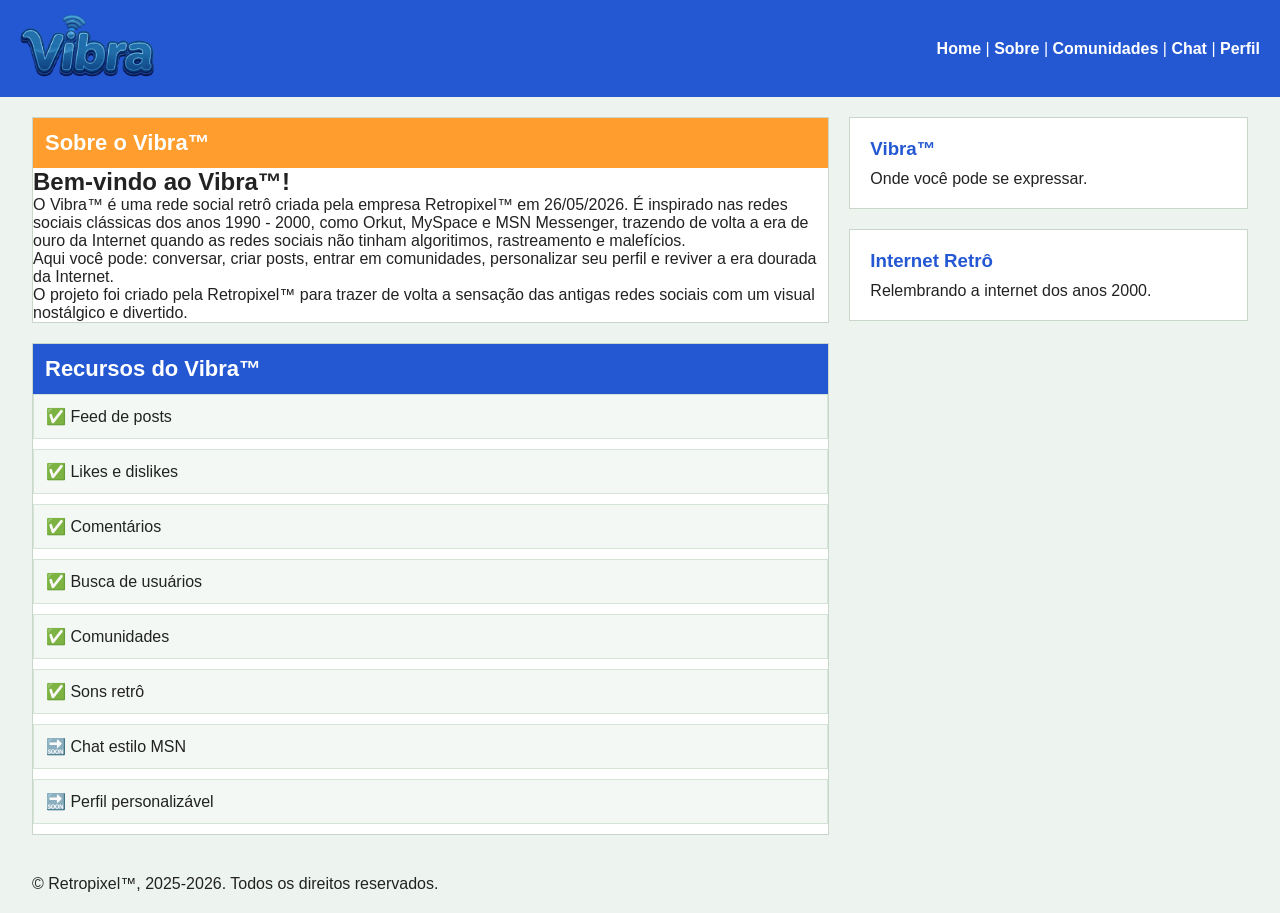
<file: sobre.html>
<!-- sobre.html -->

<!DOCTYPE html>
<html lang="pt-BR">
<head>

  <meta charset="UTF-8">

  <meta
    name="viewport"
    content="width=device-width, initial-scale=1.0"
  >

  <title>
    Sobre — Vibra™
  </title>

  <link
    rel="icon"
    type="image/png"
    href="./assets/Vibra_icon.png"
  >

  <link
    rel="stylesheet"
    href="style.css"
  >

</head>

<body>

  <!-- TOPO -->

  <header class="top-header">

    <div class="logo-area">

      <img
        src="./assets/Vibra_logo.png"
        class="logo"
      >

    </div>

    <div class="header-links">

      <a href="index.html">
        Home
      </a>

      |

      <a href="sobre.html">
        Sobre
      </a>

      |

      <a href="comunidades.html">
        Comunidades
      </a>

      |

      <a href="chat.html">
        Chat
      </a>

      |

      <a href="perfil.html">
        Perfil
      </a>

    </div>

  </header>

  <!-- CONTEÚDO -->

  <main class="main-layout">

    <section class="left-content">

      <!-- SOBRE -->

      <div class="box">

        <div class="box-title orange">

          Sobre o Vibra™

        </div>

        <div class="about-content">

          <h2>
            Bem-vindo ao Vibra™!
          </h2>

          <p>
            O Vibra™ é uma rede social retrô criada pela empresa Retropixel™ em 26/05/2026. É inspirado nas redes sociais clássicas dos anos 1990 - 2000, como Orkut, MySpace e MSN Messenger, trazendo de volta a era de ouro da Internet quando as redes sociais não tinham algoritimos, rastreamento e malefícios.
          </p>

          <p>
            Aqui você pode:
            conversar, criar posts, entrar em comunidades,
            personalizar seu perfil e reviver a era dourada
            da Internet.
          </p>

          <p>
            O projeto foi criado pela Retropixel™
            para trazer de volta a sensação das antigas
            redes sociais com um visual nostálgico
            e divertido.
          </p>

        </div>

      </div>

      <!-- RECURSOS -->

      <div class="box">

        <div class="box-title blue">

          Recursos do Vibra™

        </div>

        <div class="community">

          ✅ Feed de posts

        </div>

        <div class="community">

          ✅ Likes e dislikes

        </div>

        <div class="community">

          ✅ Comentários

        </div>

        <div class="community">

          ✅ Busca de usuários

        </div>

        <div class="community">

          ✅ Comunidades

        </div>

        <div class="community">

          ✅ Sons retrô

        </div>

        <div class="community">

          🔜 Chat estilo MSN

        </div>

        <div class="community">

          🔜 Perfil personalizável

        </div>

      </div>

      </div>

      </div>

    </section>

    <!-- DIREITA -->

    <aside class="right-content">

      <div class="side-box">

        <h3>
          Vibra™
        </h3>

        <p>
          Onde você pode se expressar.
        </p>

      </div>

      <div class="side-box">

        <h3>
          Internet Retrô
        </h3>

        <p>

          Relembrando a internet
          dos anos 2000.

        </p>

      </div>

    </aside>

  </main>

  <!-- RODAPÉ -->

  <footer>

    <p>© Retropixel™, 2025-2026. Todos os direitos reservados.</p>

  </footer>

</body>
</html>
</file>
<file: style.css>
/* style.css */

* {
  margin: 0;
  padding: 0;
  box-sizing: border-box;

  font-family: Verdana, Arial, sans-serif;
}

body {
  background: #edf4ef;
  color: #222;
}

/* TOPO */

.top-header {
  background: #2458d3;

  display: flex;
  justify-content: space-between;
  align-items: center;

  padding: 14px 20px;

  color: white;
}

.logo {
  height: 65px;
}

.search-area {
  display: flex;
  align-items: center;
  gap: 10px;
}

.search-area input {
  width: 220px;
  height: 30px;

  border: 1px solid #888;
  padding: 5px;
}

.search-area button {
  background: #ff9d2f;
  border: none;

  padding: 7px 14px;

  color: white;
  font-weight: bold;

  cursor: pointer;
}

.header-links a {
  color: white;
  text-decoration: none;
  font-weight: bold;
}

/* MENU */

.navbar {
  background: #ffffff;

  border-bottom: 3px solid #70b67c;

  display: flex;
  gap: 18px;
  flex-wrap: wrap;

  padding: 12px 18px;
}

.navbar a {
  text-decoration: none;

  color: #2c5e45;
  font-weight: bold;
}

/* LAYOUT */

.main-layout {
  width: 95%;
  margin: 20px auto;

  display: grid;
  grid-template-columns: 2fr 1fr;
  gap: 20px;
}

/* BANNER */

.welcome-banner {
  background: linear-gradient(to right, #83d0ae, #7fc5ff);

  padding: 25px;

  border-radius: 12px;

  color: white;

  margin-bottom: 20px;
}

.welcome-banner h1 {
  font-size: 40px;
  margin-bottom: 10px;
}

.welcome-banner p {
  font-size: 18px;
}

/* BOXES */

.box,
.login-panel,
.side-box {
  background: white;

  border: 1px solid #c9d7cb;

  margin-bottom: 20px;
}

.box-title {
  padding: 12px;

  font-size: 22px;
  font-weight: bold;

  color: white;
  background-color: #57b36d
}

.green {
  background: #57b36d;
}

.orange {
  background: #ff9d2f;
}

.purple {
  background: #8666d6;
}

.blue {
  background: #2458d3;
}

/* USERS */

.new-users {
  display: flex;
  justify-content: space-around;

  padding: 20px;
}

.user {
  text-align: center;
}

.avatar {
  width: 90px;
  height: 90px;

  background: linear-gradient(to bottom, #d9d9d9, #bfbfbf);

  border-radius: 10px;

  margin-bottom: 10px;
}

/* POSTS */

.post {
  padding: 20px;

  border-top: 1px solid #ddd;
}

.post h3 {
  margin-bottom: 10px;

  color: #2b5fb5;
}

.post a {
  text-decoration: none;

  color: #ff7e00;
  font-weight: bold;
}

/* COMUNIDADES */

.community-list {
  padding: 15px;
}

.community {
  background: #f3f8f4;

  border: 1px solid #d4e5d8;

  padding: 12px;

  margin-bottom: 10px;
}

/* LOGIN */

.login-top {
  background: #28e986;

  color: white;

  text-align: center;

  padding: 20px;
}

.login-logo {
  width: 180px;

  margin-bottom: 10px;
}

.login-box {
  padding: 20px;
}

.login-box h2 {
  text-align: center;

  color: #2458d3;

  margin-bottom: 20px;
}

.form-group {
  margin-bottom: 15px;
}

.form-group label {
  display: block;

  margin-bottom: 5px;
}

.form-group input {
  width: 100%;
  height: 32px;

  border: 1px solid #999;

  padding: 5px;
}

.remember {
  margin-bottom: 15px;
}

.login-button,
.register-button {
  width: 100%;

  border: none;

  padding: 10px;

  color: white;
  font-weight: bold;

  cursor: pointer;

  margin-bottom: 10px;
}

.login-button {
  background: #57b36d;
}

.register-button {
  background: #ff9d2f;
}

.forgot {
  display: block;

  text-align: right;

  text-decoration: none;

  color: #2b5fb5;
}

/* SIDE */

.side-box {
  padding: 20px;
}

.side-box h3 {
  color: #2458d3;

  margin-bottom: 10px;
}

/* FOOTER */

footer {
  width: 95%;

  margin: auto auto 20px auto;
}

.footer-grid {
  display: grid;
  grid-template-columns: repeat(4, 1fr);
}

.footer-card {
  background: #d8eadf;

  border: 1px solid #bad1c2;

  text-align: center;

  padding: 15px;

  font-weight: bold;

  color: #2c5e45;
}

/* RESPONSIVO */

@media (max-width: 900px) {

  .main-layout {
    grid-template-columns: 1fr;
  }

  .top-header {
    flex-direction: column;
    gap: 15px;
  }

  .new-users {
    flex-wrap: wrap;
    gap: 20px;
  }

  .footer-grid {
    grid-template-columns: 1fr;
  }

}

/* ==========================================
   CHAT
========================================== */

.window {

  display: grid;
  grid-template-columns: 280px 1fr;

  width: 95%;
  height: calc(100vh - 180px);

  margin: 20px auto;

  background: white;

  border: 1px solid #c9d7cb;

}

/* ==========================================
   SIDEBAR
========================================== */

.chat-sidebar {

  display: flex;
  flex-direction: column;

  border-right: 1px solid #c9d7cb;

  background: #f7faf8;

}

.sidebar-header {

  text-align: center;

  padding: 15px;

  border-bottom: 1px solid #c9d7cb;

}

.sidebar-logo {

  width: 80px;

  margin-bottom: 10px;

}

.sidebar-header h2 {

  color: #2458d3;

}

.sidebar-actions {

  padding: 10px;

}

.sidebar-actions button {

  width: 100%;

}

.friends-title {

  padding: 10px;

  background: #57b36d;

  color: white;

  font-weight: bold;

}

/* ==========================================
   LISTA DE AMIGOS
========================================== */

.friends-list {

  flex: 1;

  overflow-y: auto;

}

.friend {

  display: flex;

  align-items: center;

  gap: 10px;

  padding: 10px;

  border-bottom: 1px solid #dce6de;

  cursor: pointer;

  transition: background .15s;

}

.friend:hover {

  background: #eef7f1;

}

.friend img {

  width: 48px;
  height: 48px;

  border-radius: 8px;

  border: 1px solid #c9d7cb;

}

.friend strong {

  color: #2458d3;

}

.friend span {

  color: #666;

  font-size: 12px;

}

/* ==========================================
   VIBRA MESSENGER
========================================== */

.chat-header {

  display: flex;

  align-items: center;

  padding: 15px;

  border-bottom: 1px solid #d8e5da;

  background: linear-gradient(to bottom,#ffffff,#eef6f1);

}

.chat-user {

  display: flex;

  align-items: center;

  gap: 15px;

}

.chat-user img {

  width: 64px;
  height: 64px;

  border-radius: 10px;

  border: 1px solid #c9d7cb;

  background: white;

}

.chat-user h2 {

  color: #2458d3;

  margin-bottom: 4px;

}

.chat-user span {

  color: #666;

  font-size: 13px;

}

/* ==========================================
   CONVERSA
========================================== */

.messages {

  height: 520px;

  overflow-y: auto;

  padding: 15px;

  background: #f8fbf9;

}

.empty-chat {

  margin-top: 120px;

  text-align: center;

  color: #666;

}

/* ==========================================
   MENSAGEM
========================================== */

.message {

  margin-bottom: 14px;

  background: white;

  border: 1px solid #d7e3d9;

}

.message-header {

  display: flex;

  justify-content: space-between;

  align-items: center;

  padding: 8px 12px;

  background: #edf5ef;

  border-bottom: 1px solid #d7e3d9;

}

.me .message-header {

  background: #e7f6ea;

}

.message-author {

  font-weight: bold;

  color: #2458d3;

}

.me .message-author {

  color: #57b36d;

}

.message-time {

  font-size: 12px;

  color: #777;

}

.message-body {

  padding: 12px;

}

.message-text {

  white-space: pre-wrap;

  word-break: break-word;

  line-height: 1.5;

}

/* ==========================================
   RODAPÉ
========================================== */

.chat-footer {

  display: flex;

  gap: 10px;

  padding: 15px;

  border-top: 1px solid #d8e5da;

  background: #f7fbf8;

}

.chat-footer input {

  flex: 1;

  height: 34px;

  padding: 0 10px;

  border: 1px solid #999;

  font-size: 14px;

}

.chat-footer input:disabled {

  background: #efefef;

}

.chat-footer button {

  width: 110px;

  border: none;

  background: #57b36d;

  color: white;

  font-weight: bold;

  cursor: pointer;

}

.chat-footer button:hover {

  background: #4ca562;

}

.chat-footer button:disabled {

  background: #9fc8a8;

  cursor: default;

}

/* ==========================================
   AMIGOS
========================================== */

.friends-list {

  max-height: 620px;

  overflow-y: auto;

}

.friend {

  display: flex;

  align-items: center;

  gap: 12px;

  padding: 12px;

  border-bottom: 1px solid #e5ece6;

  cursor: pointer;

  transition: .15s;

}

.friend:hover {

  background: #eef7f1;

}

.friend.active {

  background: #dfeefc;

}

.friend img {

  width: 52px;
  height: 52px;

  border-radius: 10px;

  border: 1px solid #c9d7cb;

  background: white;

}

.friend-info {

  flex: 1;

}

.friend strong {

  display: block;

  color: #2458d3;

  margin-bottom: 3px;

}

.friend span {

  color: #666;

  font-size: 12px;

}

/* ==========================================
   RESPONSIVO
========================================== */

@media (max-width:900px){

  .messages{

    height:400px;

  }

  .friends-list{

    max-height:250px;

  }

}

/* ==========================================
   PERFIL
========================================== */

.profile-header{

  display:flex;

  align-items:flex-start;

  gap:20px;

  padding:20px;

}

.profile-avatar{

  width:72px;
  height:72px;

  flex-shrink:0;

  border:1px solid #c9d7cb;

  border-radius:10px;

  background:white;

}

.profile-header h2{

  color:#2458d3;

  margin-bottom:8px;

}

.profile-header p{

  margin-bottom:6px;

  line-height:1.45;

}

#profileAbout,
#userAbout{

  margin-top:8px;

  padding:10px;

  background:#f7faf8;

  border:1px solid #d8e5da;

  border-radius:6px;

  white-space:pre-wrap;

  word-break:break-word;

  line-height:1.5;

}

/* ==========================================
   EDITAR PERFIL
========================================== */

.settings-area{

  padding:20px;

}

.settings-area label{

  display:block;

  margin-top:14px;
  margin-bottom:6px;

  font-weight:bold;

  color:#2458d3;

}

.settings-area input,
.settings-area textarea{

  width:100%;

  border:1px solid #999;

  padding:8px;

  font-size:14px;

  resize:vertical;

}

.settings-area textarea{

  min-height:140px;

}

.settings-area button{

  margin-top:15px;
  margin-right:10px;

  padding:10px 18px;

  border:none;

  cursor:pointer;

  font-weight:bold;

}

#saveProfileButton{

  background:#57b36d;

  color:white;

}

#saveProfileButton:hover{

  background:#4aa760;

}

#cancelButton{

  background:#d9d9d9;

}

#cancelButton:hover{

  background:#c9c9c9;

}
</file>
